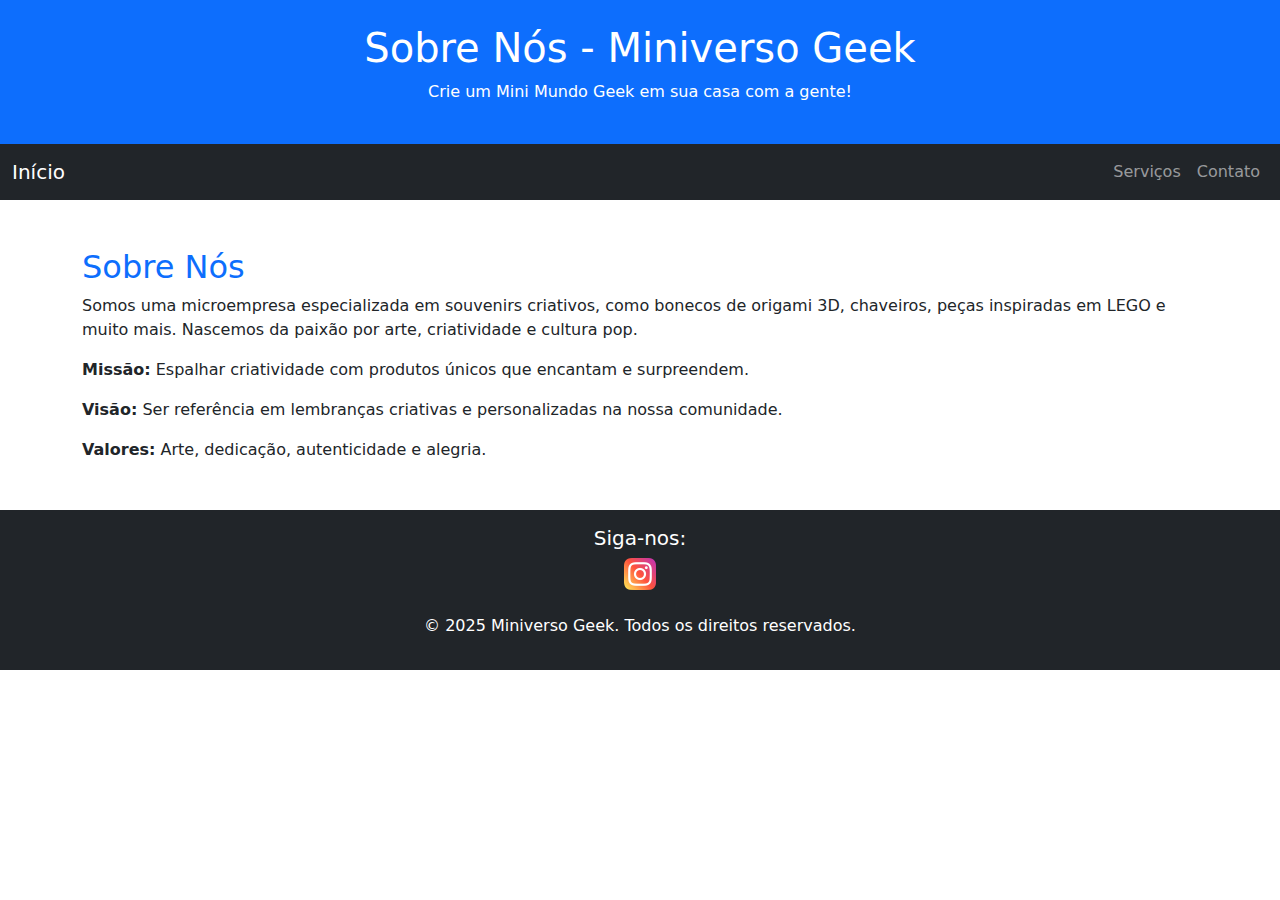
<file: about.html>
<!DOCTYPE html>
<html lang="pt-BR">

<!-- Cabeçalho -->
<head>
    <!-- Google Tag Manager -->
    <script>(function(w,d,s,l,i){w[l]=w[l]||[];w[l].push({'gtm.start':
        new Date().getTime(),event:'gtm.js'});var f=d.getElementsByTagName(s)[0],
        j=d.createElement(s),dl=l!='dataLayer'?'&l='+l:'';j.async=true;j.src=
        'https://www.googletagmanager.com/gtm.js?id='+i+dl;f.parentNode.insertBefore(j,f);
        })(window,document,'script','dataLayer','GTM-5CVQ85KC');</script>
        <!-- End Google Tag Manager -->
    <meta charset="UTF-8">
    <meta name="viewport" content="width=device-width, initial-scale=1.0">
    <title>Sobre Nós - Miniverso Geek</title>
    <link href="https://cdn.jsdelivr.net/npm/bootstrap@5.3.0/dist/css/bootstrap.min.css" rel="stylesheet">
    <link rel="icon" type="image/png" href="images/pokebola_fav.png">
</head>

<!-- Corpo da página -->
<body id="topo">
    <!-- Google Tag Manager (noscript) -->
    <noscript><iframe src="https://www.googletagmanager.com/ns.html?id=GTM-5CVQ85KC"
        height="0" width="0" style="display:none;visibility:hidden"></iframe></noscript>
        <!-- End Google Tag Manager (noscript) -->

    <!-- Título e Subtítulo -->
    <header class="bg-primary text-white p-4 text-center">
        <h1>Sobre Nós - Miniverso Geek</h1>
        <p>Crie um Mini Mundo Geek em sua casa com a gente!</p>
    </header>

    <!-- Navegador de páginas -->
    <nav class="navbar navbar-expand-lg navbar-dark bg-dark">
        <div class="container-fluid">
            <a class="navbar-brand" href="index.html">Início</a>
            <button class="navbar-toggler" type="button" data-bs-toggle="collapse" data-bs-target="#menu">
                <span class="navbar-toggler-icon"></span>
            </button>
            <div class="collapse navbar-collapse" id="menu">
                <ul class="navbar-nav ms-auto">
                    <li class="nav-item"><a class="nav-link" href="services.html">Serviços</a></li>
                    <li class="nav-item"><a class="nav-link" href="contact.html">Contato</a></li>
                </ul>
            </div>
        </div>
    </nav>

    <main class="container my-5">
        <!-- <h2 class="text-primary">Sobre a Empresa</h2>
        <p>
            A [Nome da Empresa] atua no bairro [Nome do Bairro], oferecendo serviços de [tipo de serviço]. 
            Nosso objetivo é atender com qualidade, preço justo e atendimento personalizado.
        </p>
        <p>
            <strong>Missão:</strong> 
                Oferecer uma ampla gama de produtos artesanais colecionáveis relacionados ao mundo Geek.<br>
            <strong>Visão:</strong> 
                Migrar o atual estilo de venda física para venda online. 
                Aumentar a divulgação e promoção dos produtos oferecidos.
                Expandir o negócio a nível nacional.<br>
            <strong>Valores:</strong> 
                Temos orgulho de oferecer compromisso de ponta a ponta com as vendas, assumindo total responsabilidade pela entrega de nossos produtos.
                Além disto, possuímos valores de comunicação clara e contato de fácil acesso, oferencendo suporte real e direto.
        </p>-->

        <!-- Primeira seção - Sobre Nós -->
        <h2 class="text-primary">Sobre Nós</h1>
        <p>Somos uma microempresa especializada em souvenirs criativos, como bonecos de origami 3D, chaveiros, peças inspiradas em LEGO e muito mais. Nascemos da paixão por arte, criatividade e cultura pop.</p>
        <p><strong>Missão:</strong> Espalhar criatividade com produtos únicos que encantam e surpreendem.</p>
        <p><strong>Visão:</strong> Ser referência em lembranças criativas e personalizadas na nossa comunidade.</p>
        <p><strong>Valores:</strong> Arte, dedicação, autenticidade e alegria.</p>
    </main>

    <!-- Rodapé -->
    <footer class="bg-dark text-white text-center p-3 mt-4">
        
        <!-- Contato -->
        <div>
            <h5>Siga-nos:</h5>
            <a href="https://www.instagram.com/origami.3d_jf/" target="_blank">
                <img src="images/instagram.png" alt="Instagram" width="32">
            </a>
        </div>
        <br>
        <p>&copy; 2025 Miniverso Geek. Todos os direitos reservados.</p>
    </footer>

<script src="https://cdn.jsdelivr.net/npm/bootstrap@5.3.2/dist/js/bootstrap.bundle.min.js"></script>
</body>
</html>
</file>
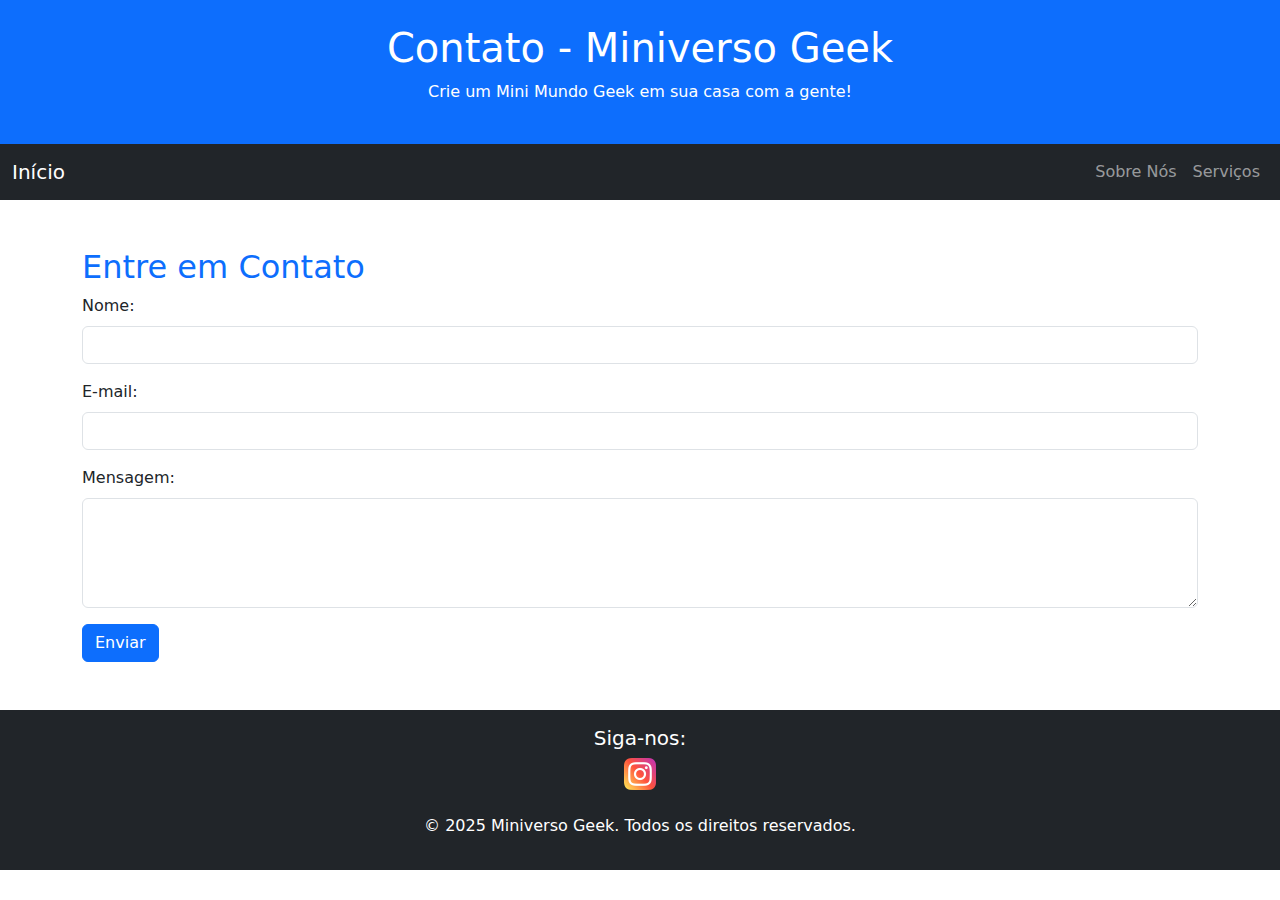
<file: contact.html>
<!DOCTYPE html>
<html lang="pt-BR">

<!-- Cabeçalho -->
<head>
    <!-- Google Tag Manager -->
    <script>(function(w,d,s,l,i){w[l]=w[l]||[];w[l].push({'gtm.start':
        new Date().getTime(),event:'gtm.js'});var f=d.getElementsByTagName(s)[0],
        j=d.createElement(s),dl=l!='dataLayer'?'&l='+l:'';j.async=true;j.src=
        'https://www.googletagmanager.com/gtm.js?id='+i+dl;f.parentNode.insertBefore(j,f);
        })(window,document,'script','dataLayer','GTM-5CVQ85KC');</script>
        <!-- End Google Tag Manager -->
    <meta charset="UTF-8">
    <meta name="viewport" content="width=device-width, initial-scale=1.0">
    <title>Contato - Miniverso Geek</title>
    <link href="https://cdn.jsdelivr.net/npm/bootstrap@5.3.0/dist/css/bootstrap.min.css" rel="stylesheet">
    <link rel="icon" type="image/png" href="images/pokebola_fav.png">
</head>

<!-- Corpo da página -->
<body id="topo">

    <!-- Título e Subtítulo -->
    <header class="bg-primary text-white p-4 text-center">
        <h1>Contato - Miniverso Geek</h1>
        <p>Crie um Mini Mundo Geek em sua casa com a gente!</p>
    </header>

    <!-- Navegador de páginas -->
    <nav class="navbar navbar-expand-lg navbar-dark bg-dark">
        <div class="container-fluid">
            <a class="navbar-brand" href="index.html">Início</a>
            <button class="navbar-toggler" type="button" data-bs-toggle="collapse" data-bs-target="#menu">
                <span class="navbar-toggler-icon"></span>
            </button>
            <div class="collapse navbar-collapse" id="menu">
                <ul class="navbar-nav ms-auto">
                    <li class="nav-item"><a class="nav-link" href="about.html">Sobre Nós</a></li>
                    <li class="nav-item"><a class="nav-link" href="services.html">Serviços</a></li>
                </ul>
            </div>
        </div>
    </nav>

    <!-- Primera seção - Formulário de contato -->
    <main class="container my-5">
        <section id="contato" class="mb-5">
            <h2 class="text-primary">Entre em Contato</h2>
            <form id="formContato" class="mb-4">
                <div class="mb-3">
                    <label for="nome" class="form-label">Nome:</label>
                    <input type="text" id="nome" class="form-control" required>
                </div>
                <div class="mb-3">
                    <label for="email" class="form-label">E-mail:</label>
                    <input type="email" id="email" class="form-control" required>
                </div>
                <div class="mb-3">
                    <label for="mensagem" class="form-label">Mensagem:</label>
                    <textarea id="mensagem" rows="4" class="form-control" required></textarea>
                </div>
                <button type="submit" class="btn btn-primary">Enviar</button>
            </form>
        </section>
    </main>

    <!-- Rodapé -->
    <footer class="bg-dark text-white text-center p-3 mt-4">
        
        <!-- Contato -->
        <div>
            <h5>Siga-nos:</h5>
            <a href="https://www.instagram.com/origami.3d_jf/" target="_blank">
                <img src="images/instagram.png" alt="Instagram" width="32">
            </a>
        </div>
        <br>
        <p>&copy; 2025 Miniverso Geek. Todos os direitos reservados.</p>
    </footer>

<script src="https://cdn.jsdelivr.net/npm/bootstrap@5.3.2/dist/js/bootstrap.bundle.min.js"></script>
</body>
</html>
</file>
